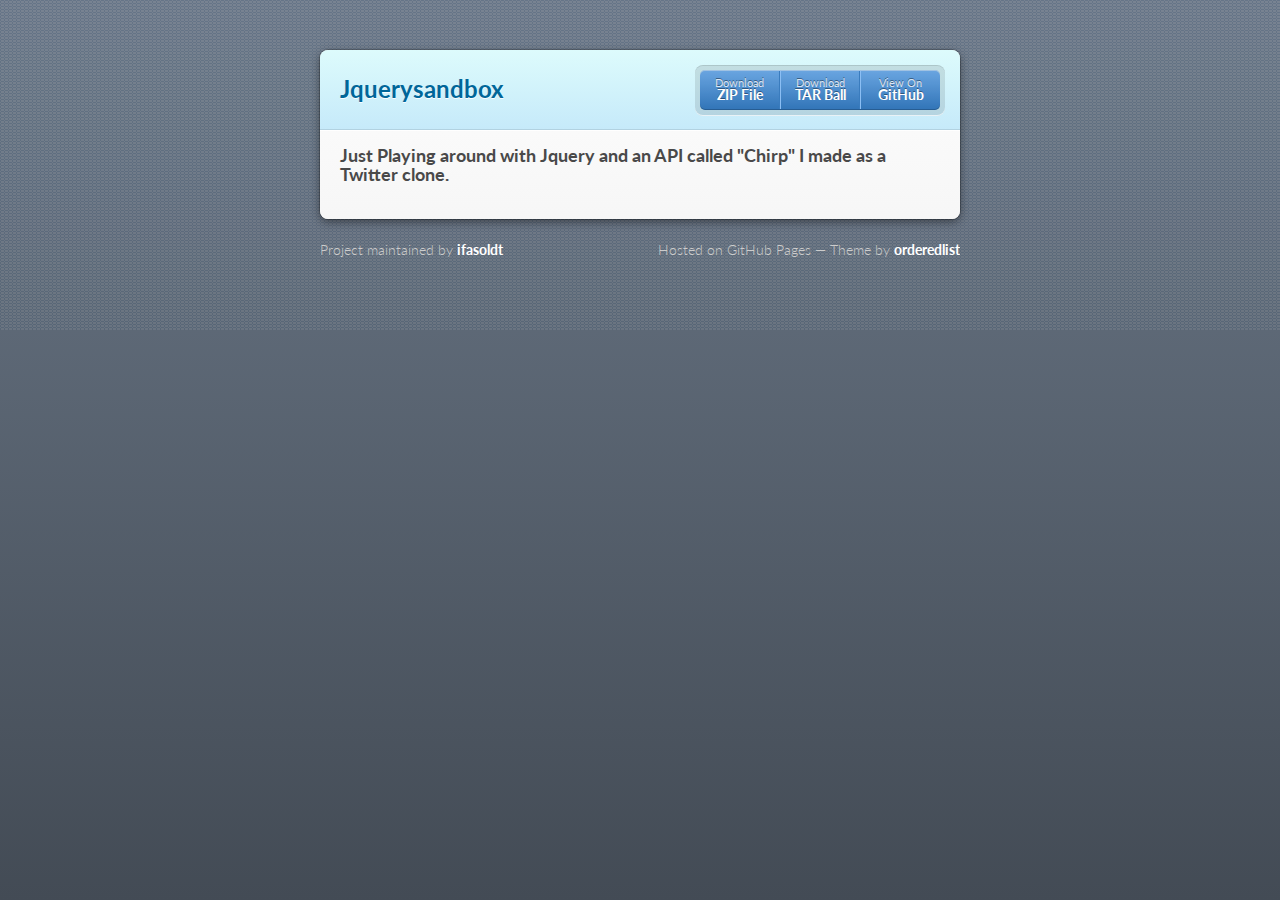
<file: used-to-be-index.html>
<!doctype html>
<html>
  <head>
    <meta charset="utf-8">
    <meta http-equiv="X-UA-Compatible" content="chrome=1">
    <title>Jquerysandbox by ifasoldt</title>

    <link rel="stylesheet" href="stylesheets/styles.css">
    <link rel="stylesheet" href="stylesheets/github-dark.css">
    <script src="javascripts/scale.fix.js"></script>
    <meta name="viewport" content="width=device-width, initial-scale=1, user-scalable=no">

    <!--[if lt IE 9]>
    <script src="//html5shiv.googlecode.com/svn/trunk/html5.js"></script>
    <![endif]-->
  </head>
  <body>
    <div class="wrapper">
      <header class="without-description">
        <h1>Jquerysandbox</h1>
        <p></p>
        <p class="view"><a href="https://github.com/ifasoldt/JQuerySandbox">View the Project on GitHub <small>ifasoldt/JQuerySandbox</small></a></p>
        <ul>
          <li><a href="https://github.com/ifasoldt/JQuerySandbox/zipball/master">Download <strong>ZIP File</strong></a></li>
          <li><a href="https://github.com/ifasoldt/JQuerySandbox/tarball/master">Download <strong>TAR Ball</strong></a></li>
          <li><a href="https://github.com/ifasoldt/JQuerySandbox">View On <strong>GitHub</strong></a></li>
        </ul>
      </header>
      <section>
        <h3>
<a id="just-playing-around-with-jquery-and-an-api-called-chirp-i-made-as-a-twitter-clone" class="anchor" href="#just-playing-around-with-jquery-and-an-api-called-chirp-i-made-as-a-twitter-clone" aria-hidden="true"><span aria-hidden="true" class="octicon octicon-link"></span></a>Just Playing around with Jquery and an API called "Chirp" I made as a Twitter clone.</h3>
      </section>
    </div>
    <footer>
      <p>Project maintained by <a href="https://github.com/ifasoldt">ifasoldt</a></p>
      <p>Hosted on GitHub Pages &mdash; Theme by <a href="https://github.com/orderedlist">orderedlist</a></p>
    </footer>
    <!--[if !IE]><script>fixScale(document);</script><![endif]-->
    
  </body>
</html>
</file>
<file: stylesheets/styles.css>
@import url(https://fonts.googleapis.com/css?family=Lato:300italic,700italic,300,700);
html {
  background: #6C7989;
  background: #6c7989 -webkit-gradient(linear, 50% 0%, 50% 100%, color-stop(0%, #6c7989), color-stop(100%, #434b55)) fixed;
  background: #6c7989 -webkit-linear-gradient(#6c7989, #434b55) fixed;
  background: #6c7989 -moz-linear-gradient(#6c7989, #434b55) fixed;
  background: #6c7989 -o-linear-gradient(#6c7989, #434b55) fixed;
  background: #6c7989 -ms-linear-gradient(#6c7989, #434b55) fixed;
  background: #6c7989 linear-gradient(#6c7989, #434b55) fixed;
}

body {
  padding: 50px 0;
  margin: 0;
  font: 14px/1.5 Lato, "Helvetica Neue", Helvetica, Arial, sans-serif;
  color: #555;
  font-weight: 300;
  background: url('[data-uri]') fixed;
}

.wrapper {
  width: 640px;
  margin: 0 auto;
  background: #DEDEDE;
  -webkit-border-radius: 8px;
  -moz-border-radius: 8px;
  -ms-border-radius: 8px;
  -o-border-radius: 8px;
  border-radius: 8px;
  -webkit-box-shadow: rgba(0, 0, 0, 0.2) 0 0 0 1px, rgba(0, 0, 0, 0.45) 0 3px 10px;
  -moz-box-shadow: rgba(0, 0, 0, 0.2) 0 0 0 1px, rgba(0, 0, 0, 0.45) 0 3px 10px;
  box-shadow: rgba(0, 0, 0, 0.2) 0 0 0 1px, rgba(0, 0, 0, 0.45) 0 3px 10px;
}

header, section, footer {
  display: block;
}

a {
  color: #069;
  text-decoration: none;
}

p {
  margin: 0 0 20px;
  padding: 0;
}

strong {
  color: #222;
  font-weight: 700;
}

header {
  -webkit-border-radius: 8px 8px 0 0;
  -moz-border-radius: 8px 8px 0 0;
  -ms-border-radius: 8px 8px 0 0;
  -o-border-radius: 8px 8px 0 0;
  border-radius: 8px 8px 0 0;
  background: #C6EAFA;
  background: -webkit-gradient(linear, 50% 0%, 50% 100%, color-stop(0%, #ddfbfc), color-stop(100%, #c6eafa));
  background: -webkit-linear-gradient(#ddfbfc, #c6eafa);
  background: -moz-linear-gradient(#ddfbfc, #c6eafa);
  background: -o-linear-gradient(#ddfbfc, #c6eafa);
  background: -ms-linear-gradient(#ddfbfc, #c6eafa);
  background: linear-gradient(#ddfbfc, #c6eafa);
  position: relative;
  padding: 15px 20px;
  border-bottom: 1px solid #B2D2E1;
}
header h1 {
  margin: 0;
  padding: 0;
  font-size: 24px;
  line-height: 1.2;
  color: #069;
  text-shadow: rgba(255, 255, 255, 0.9) 0 1px 0;
}
header.without-description h1 {
  margin: 10px 0;
}
header p {
  margin: 0;
  color: #61778B;
  width: 300px;
  font-size: 13px;
}
header p.view {
  display: none;
  font-weight: 700;
  text-shadow: rgba(255, 255, 255, 0.9) 0 1px 0;
  -webkit-font-smoothing: antialiased;
}
header p.view a {
  color: #06c;
}
header p.view small {
  font-weight: 400;
}
header ul {
  margin: 0;
  padding: 0;
  list-style: none;
  position: absolute;
  z-index: 1;
  right: 20px;
  top: 20px;
  height: 38px;
  padding: 1px 0;
  background: #5198DF;
  background: -webkit-gradient(linear, 50% 0%, 50% 100%, color-stop(0%, #77b9fb), color-stop(100%, #3782cd));
  background: -webkit-linear-gradient(#77b9fb, #3782cd);
  background: -moz-linear-gradient(#77b9fb, #3782cd);
  background: -o-linear-gradient(#77b9fb, #3782cd);
  background: -ms-linear-gradient(#77b9fb, #3782cd);
  background: linear-gradient(#77b9fb, #3782cd);
  border-radius: 5px;
  -webkit-box-shadow: inset rgba(255, 255, 255, 0.45) 0 1px 0, inset rgba(0, 0, 0, 0.2) 0 -1px 0;
  -moz-box-shadow: inset rgba(255, 255, 255, 0.45) 0 1px 0, inset rgba(0, 0, 0, 0.2) 0 -1px 0;
  box-shadow: inset rgba(255, 255, 255, 0.45) 0 1px 0, inset rgba(0, 0, 0, 0.2) 0 -1px 0;
  width: auto;
}
header ul:before {
  content: '';
  position: absolute;
  z-index: -1;
  left: -5px;
  top: -4px;
  right: -5px;
  bottom: -6px;
  background: rgba(0, 0, 0, 0.1);
  -webkit-border-radius: 8px;
  -moz-border-radius: 8px;
  -ms-border-radius: 8px;
  -o-border-radius: 8px;
  border-radius: 8px;
  -webkit-box-shadow: rgba(0, 0, 0, 0.2) 0 -1px 0, inset rgba(255, 255, 255, 0.7) 0 -1px 0;
  -moz-box-shadow: rgba(0, 0, 0, 0.2) 0 -1px 0, inset rgba(255, 255, 255, 0.7) 0 -1px 0;
  box-shadow: rgba(0, 0, 0, 0.2) 0 -1px 0, inset rgba(255, 255, 255, 0.7) 0 -1px 0;
}
header ul li {
  width: 79px;
  float: left;
  border-right: 1px solid #3A7CBE;
  height: 38px;
}
header ul li.single {
  border: none;
}
header ul li + li {
  width: 78px;
  border-left: 1px solid #8BBEF3;
}
header ul li + li + li {
  border-right: none;
  width: 79px;
}
header ul a {
  line-height: 1;
  font-size: 11px;
  color: #fff;
  color: rgba(255, 255, 255, 0.8);
  display: block;
  text-align: center;
  font-weight: 400;
  padding-top: 6px;
  height: 40px;
  text-shadow: rgba(0, 0, 0, 0.4) 0 -1px 0;
}
header ul a strong {
  font-size: 14px;
  display: block;
  color: #fff;
  -webkit-font-smoothing: antialiased;
}

section {
  padding: 15px 20px;
  font-size: 15px;
  border-top: 1px solid #fff;
  background: -webkit-gradient(linear, 50% 0%, 50% 700, color-stop(0%, #fafafa), color-stop(100%, #dedede));
  background: -webkit-linear-gradient(#fafafa, #dedede 700px);
  background: -moz-linear-gradient(#fafafa, #dedede 700px);
  background: -o-linear-gradient(#fafafa, #dedede 700px);
  background: -ms-linear-gradient(#fafafa, #dedede 700px);
  background: linear-gradient(#fafafa, #dedede 700px);
  -webkit-border-radius: 0 0 8px 8px;
  -moz-border-radius: 0 0 8px 8px;
  -ms-border-radius: 0 0 8px 8px;
  -o-border-radius: 0 0 8px 8px;
  border-radius: 0 0 8px 8px;
  position: relative;
}

h1, h2, h3, h4, h5, h6 {
  color: #222;
  padding: 0;
  margin: 0 0 20px;
  line-height: 1.2;
}

p, ul, ol, table, pre, dl {
  margin: 0 0 20px;
}

h1, h2, h3 {
  line-height: 1.1;
}

h1 {
  font-size: 28px;
}

h2 {
  color: #393939;
}

h3, h4, h5, h6 {
  color: #494949;
}

blockquote {
  margin: 0 -20px 20px;
  padding: 15px 20px 1px 40px;
  font-style: italic;
  background: #ccc;
  background: rgba(0, 0, 0, 0.06);
  color: #222;
}

img {
  max-width: 100%;
}

code, pre {
  font-family: Monaco, Bitstream Vera Sans Mono, Lucida Console, Terminal;
  color: #333;
  font-size: 12px;
  overflow-x: auto;
}

pre {
  padding: 20px;
  background: #3A3C42;
  color: #f8f8f2;
  margin: 0 -20px 20px;
}
pre code {
  color: #f8f8f2;
}
li pre {
  margin-left: -60px;
  padding-left: 60px;
}

table {
  width: 100%;
  border-collapse: collapse;
}

th, td {
  text-align: left;
  padding: 5px 10px;
  border-bottom: 1px solid #aaa;
}

dt {
  color: #222;
  font-weight: 700;
}

th {
  color: #222;
}

small {
  font-size: 11px;
}

hr {
  border: 0;
  background: #aaa;
  height: 1px;
  margin: 0 0 20px;
}

footer {
  width: 640px;
  margin: 0 auto;
  padding: 20px 0 0;
  color: #ccc;
  overflow: hidden;
}
footer a {
  color: #fff;
  font-weight: bold;
}
footer p {
  float: left;
}
footer p + p {
  float: right;
}

@media print, screen and (max-width: 740px) {
  body {
    padding: 0;
  }

  .wrapper {
    -webkit-border-radius: 0;
    -moz-border-radius: 0;
    -ms-border-radius: 0;
    -o-border-radius: 0;
    border-radius: 0;
    -webkit-box-shadow: none;
    -moz-box-shadow: none;
    box-shadow: none;
    width: 100%;
  }

  footer {
    -webkit-border-radius: 0;
    -moz-border-radius: 0;
    -ms-border-radius: 0;
    -o-border-radius: 0;
    border-radius: 0;
    padding: 20px;
    width: auto;
  }
  footer p {
    float: none;
    margin: 0;
  }
  footer p + p {
    float: none;
  }
}
@media print, screen and (max-width:580px) {
  header ul {
    display: none;
  }

  header p.view {
    display: block;
  }

  header p {
    width: 100%;
  }
}
@media print {
  header p.view a small:before {
    content: 'at https://github.com/';
  }
}
</file>
<file: stylesheets/github-dark.css>
/*
The MIT License (MIT)

Copyright (c) 2016 GitHub, Inc.

Permission is hereby granted, free of charge, to any person obtaining a copy
of this software and associated documentation files (the "Software"), to deal
in the Software without restriction, including without limitation the rights
to use, copy, modify, merge, publish, distribute, sublicense, and/or sell
copies of the Software, and to permit persons to whom the Software is
furnished to do so, subject to the following conditions:

The above copyright notice and this permission notice shall be included in all
copies or substantial portions of the Software.

THE SOFTWARE IS PROVIDED "AS IS", WITHOUT WARRANTY OF ANY KIND, EXPRESS OR
IMPLIED, INCLUDING BUT NOT LIMITED TO THE WARRANTIES OF MERCHANTABILITY,
FITNESS FOR A PARTICULAR PURPOSE AND NONINFRINGEMENT. IN NO EVENT SHALL THE
AUTHORS OR COPYRIGHT HOLDERS BE LIABLE FOR ANY CLAIM, DAMAGES OR OTHER
LIABILITY, WHETHER IN AN ACTION OF CONTRACT, TORT OR OTHERWISE, ARISING FROM,
OUT OF OR IN CONNECTION WITH THE SOFTWARE OR THE USE OR OTHER DEALINGS IN THE
SOFTWARE.

*/

.pl-c /* comment */ {
  color: #969896;
}

.pl-c1 /* constant, variable.other.constant, support, meta.property-name, support.constant, support.variable, meta.module-reference, markup.raw, meta.diff.header */,
.pl-s .pl-v /* string variable */ {
  color: #0099cd;
}

.pl-e /* entity */,
.pl-en /* entity.name */ {
  color: #9774cb;
}

.pl-smi /* variable.parameter.function, storage.modifier.package, storage.modifier.import, storage.type.java, variable.other */,
.pl-s .pl-s1 /* string source */ {
  color: #ddd;
}

.pl-ent /* entity.name.tag */ {
  color: #7bcc72;
}

.pl-k /* keyword, storage, storage.type */ {
  color: #cc2372;
}

.pl-s /* string */,
.pl-pds /* punctuation.definition.string, string.regexp.character-class */,
.pl-s .pl-pse .pl-s1 /* string punctuation.section.embedded source */,
.pl-sr /* string.regexp */,
.pl-sr .pl-cce /* string.regexp constant.character.escape */,
.pl-sr .pl-sre /* string.regexp source.ruby.embedded */,
.pl-sr .pl-sra /* string.regexp string.regexp.arbitrary-repitition */ {
  color: #3c66e2;
}

.pl-v /* variable */ {
  color: #fb8764;
}

.pl-id /* invalid.deprecated */ {
  color: #e63525;
}

.pl-ii /* invalid.illegal */ {
  color: #f8f8f8;
  background-color: #e63525;
}

.pl-sr .pl-cce /* string.regexp constant.character.escape */ {
  font-weight: bold;
  color: #7bcc72;
}

.pl-ml /* markup.list */ {
  color: #c26b2b;
}

.pl-mh /* markup.heading */,
.pl-mh .pl-en /* markup.heading entity.name */,
.pl-ms /* meta.separator */ {
  font-weight: bold;
  color: #264ec5;
}

.pl-mq /* markup.quote */ {
  color: #00acac;
}

.pl-mi /* markup.italic */ {
  font-style: italic;
  color: #ddd;
}

.pl-mb /* markup.bold */ {
  font-weight: bold;
  color: #ddd;
}

.pl-md /* markup.deleted, meta.diff.header.from-file */ {
  color: #bd2c00;
  background-color: #ffecec;
}

.pl-mi1 /* markup.inserted, meta.diff.header.to-file */ {
  color: #55a532;
  background-color: #eaffea;
}

.pl-mdr /* meta.diff.range */ {
  font-weight: bold;
  color: #9774cb;
}

.pl-mo /* meta.output */ {
  color: #264ec5;
}
</file>
